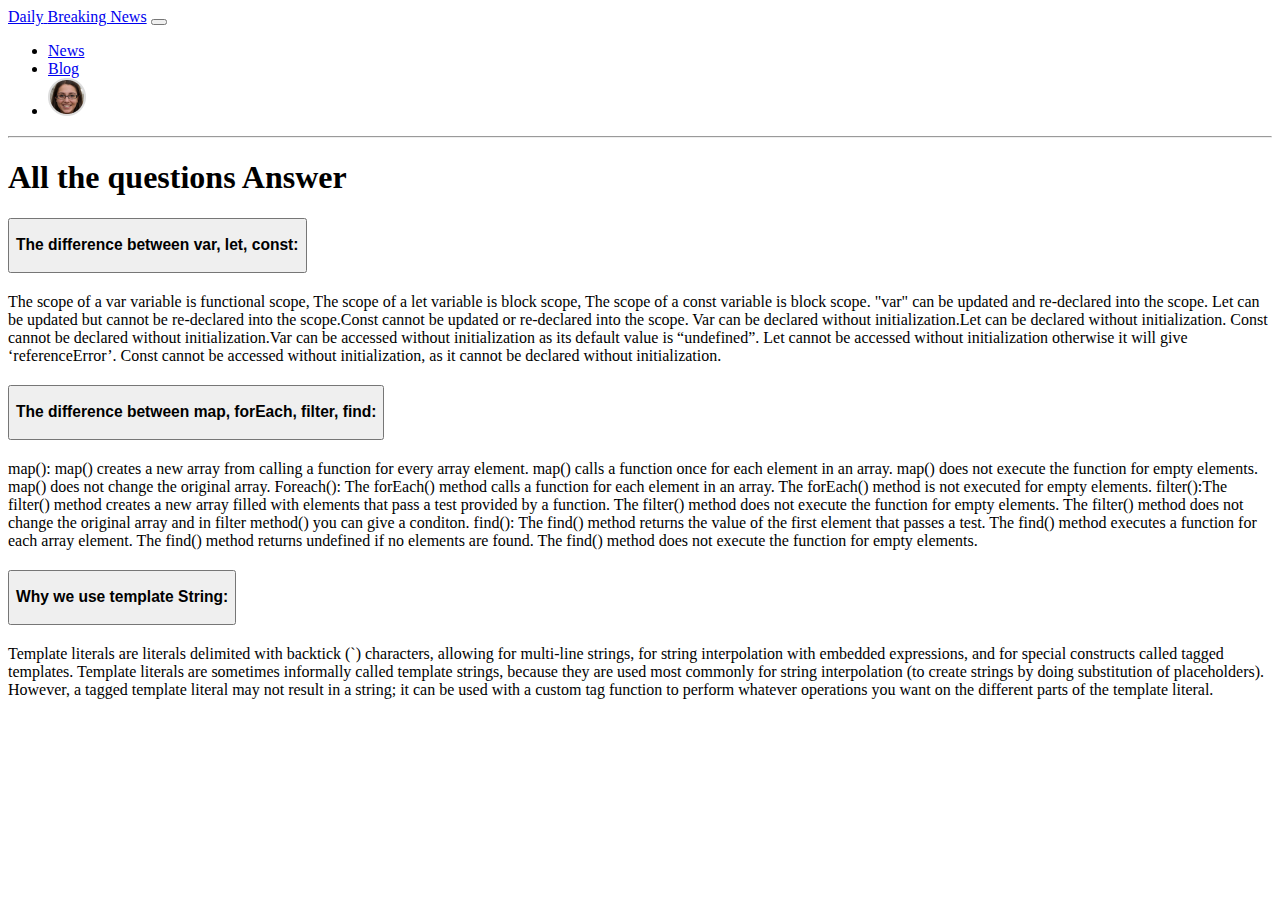
<file: blog.html>
<!DOCTYPE html>
<html lang="en">

<head>
    <meta charset="UTF-8">
    <meta http-equiv="X-UA-Compatible" content="IE=edge">
    <meta name="viewport" content="width=device-width, initial-scale=1.0">
    <title>Blog</title>
    <!-- bootstrap cdn link -->
    <link href="https://cdn.jsdelivr.net/npm/bootstrap@5.2.0/dist/css/bootstrap.min.css" rel="stylesheet"
        integrity="sha384-gH2yIJqKdNHPEq0n4Mqa/HGKIhSkIHeL5AyhkYV8i59U5AR6csBvApHHNl/vI1Bx" crossorigin="anonymous">
    <!-- favicon -->
    <link rel="shortcut icon" href="img/favicon.png" type="image/x-icon">
</head>

<body class="container bg-light">

    <!-- header part -->
    <header>
        <!-- navigation -->
        <nav class="navbar navbar-expand-lg bg-light ">
            <div class="container-fluid">
                <a class="navbar-brand" href="index.html"><span class="bg-primary rounded p-1 text-white fw-bold">Daily</span>
                    <span class="fw-bold text-primary">Breaking News</span></a>
                <button class="navbar-toggler" type="button" data-bs-toggle="collapse"
                    data-bs-target="#navbarNavDropdown" aria-controls="navbarNavDropdown" aria-expanded="false"
                    aria-label="Toggle navigation">
                    <span class="navbar-toggler-icon"></span>
                </button>
                <div class="collapse navbar-collapse" id="navbarNavDropdown">
                    <ul class="navbar-nav ms-auto">
                        <li class="nav-item">
                            <a class="nav-link" aria-current="page" href="index.html">News</a>
                        </li>
                        <li class="nav-item">
                            <a class="nav-link active text-primary fw-bolder border-bottom border-primary"
                                href="blog.html">Blog</a>
                        </li>
                        <li>
                            <img src="img/Avatar.png" alt="">
                        </li>
                    </ul>
                </div>
            </div>
        </nav>
    </header>
    <hr>



    <main>
            <h1 class="text-center mb-3">All the questions Answer</h1>
        <div class="accordion" id="accordionExample">
            <div class="accordion-item">
                <h2 class="accordion-header" id="headingOne">
                    <button class="accordion-button" type="button" data-bs-toggle="collapse"
                        data-bs-target="#collapseOne" aria-expanded="true" aria-controls="collapseOne">
                        <h3 class="text-black fw-bolder">The difference between var, let, const:</h3>
                    </button>
                </h2>
                <div id="collapseOne" class="accordion-collapse collapse show" aria-labelledby="headingOne"
                    data-bs-parent="#accordionExample">
                    <div class="accordion-body">
                        The scope of a var variable is functional scope, The scope of a let variable is block scope, The
                        scope of a const variable is block scope. "var" can be updated and re-declared into the scope.
                        Let can be updated but cannot be re-declared into the scope.Const cannot be updated or
                        re-declared into the scope. Var can be declared without initialization.Let can be declared
                        without initialization. Const cannot be declared without initialization.Var can be accessed
                        without initialization as its default value is “undefined”. Let cannot be accessed without
                        initialization otherwise it will give ‘referenceError’. Const cannot be accessed without
                        initialization, as it cannot be declared without initialization.
                    </div>
                </div>
            </div>
            <div class="accordion-item">
                <h2 class="accordion-header" id="headingTwo">
                    <button class="accordion-button collapsed" type="button" data-bs-toggle="collapse"
                        data-bs-target="#collapseTwo" aria-expanded="false" aria-controls="collapseTwo">
                        <h3 class="text-black fw-bolder">The difference between map, forEach, filter, find: </h3>
                    </button>
                </h2>
                <div id="collapseTwo" class="accordion-collapse collapse" aria-labelledby="headingTwo"
                    data-bs-parent="#accordionExample">
                    <div class="accordion-body">
                        map(): map() creates a new array from calling a function for every array element. map() calls a
                        function
                        once for each element in an array. map() does not execute the function for empty elements. map()
                        does not
                        change the original array.

                        Foreach(): The forEach() method calls a function for each element in an array. The forEach()
                        method is not
                        executed for empty elements.

                        filter():The filter() method creates a new array filled with elements that pass a test provided
                        by a
                        function. The filter() method does not execute the function for empty elements. The filter()
                        method does not
                        change the original array and in filter method() you can give a conditon.

                        find(): The find() method returns the value of the first element that passes a test. The find()
                        method
                        executes a function for each array element. The find() method returns undefined if no elements
                        are found.
                        The find() method does not execute the function for empty elements.
                    </div>
                </div>
            </div>
            <div class="accordion-item">
                <h2 class="accordion-header" id="headingThree">
                    <button class="accordion-button collapsed" type="button" data-bs-toggle="collapse"
                        data-bs-target="#collapseThree" aria-expanded="false" aria-controls="collapseThree">
                        <h3 class="text-black fw-bolder">Why we use template String: </h3>
                    </button>
                </h2>
                <div id="collapseThree" class="accordion-collapse collapse" aria-labelledby="headingThree"
                    data-bs-parent="#accordionExample">
                    <div class="accordion-body">
                        Template literals are literals delimited with backtick (`) characters, allowing for multi-line
                        strings, for
                        string interpolation with embedded expressions, and for special constructs called tagged
                        templates.
                        Template literals are sometimes informally called template strings, because they are used most
                        commonly for
                        string interpolation (to create strings by doing substitution of placeholders). However, a
                        tagged template
                        literal may not result in a string; it can be used with a custom tag function to perform
                        whatever operations
                        you want on the different parts of the template literal.
                    </div>
                </div>
            </div>
        </div>

    </main>


    <!-- header part end -->

    <script src="https://cdn.jsdelivr.net/npm/bootstrap@5.2.0/dist/js/bootstrap.bundle.min.js"
        integrity="sha384-A3rJD856KowSb7dwlZdYEkO39Gagi7vIsF0jrRAoQmDKKtQBHUuLZ9AsSv4jD4Xa"
        crossorigin="anonymous"></script>
</body>

</html>
</file>
